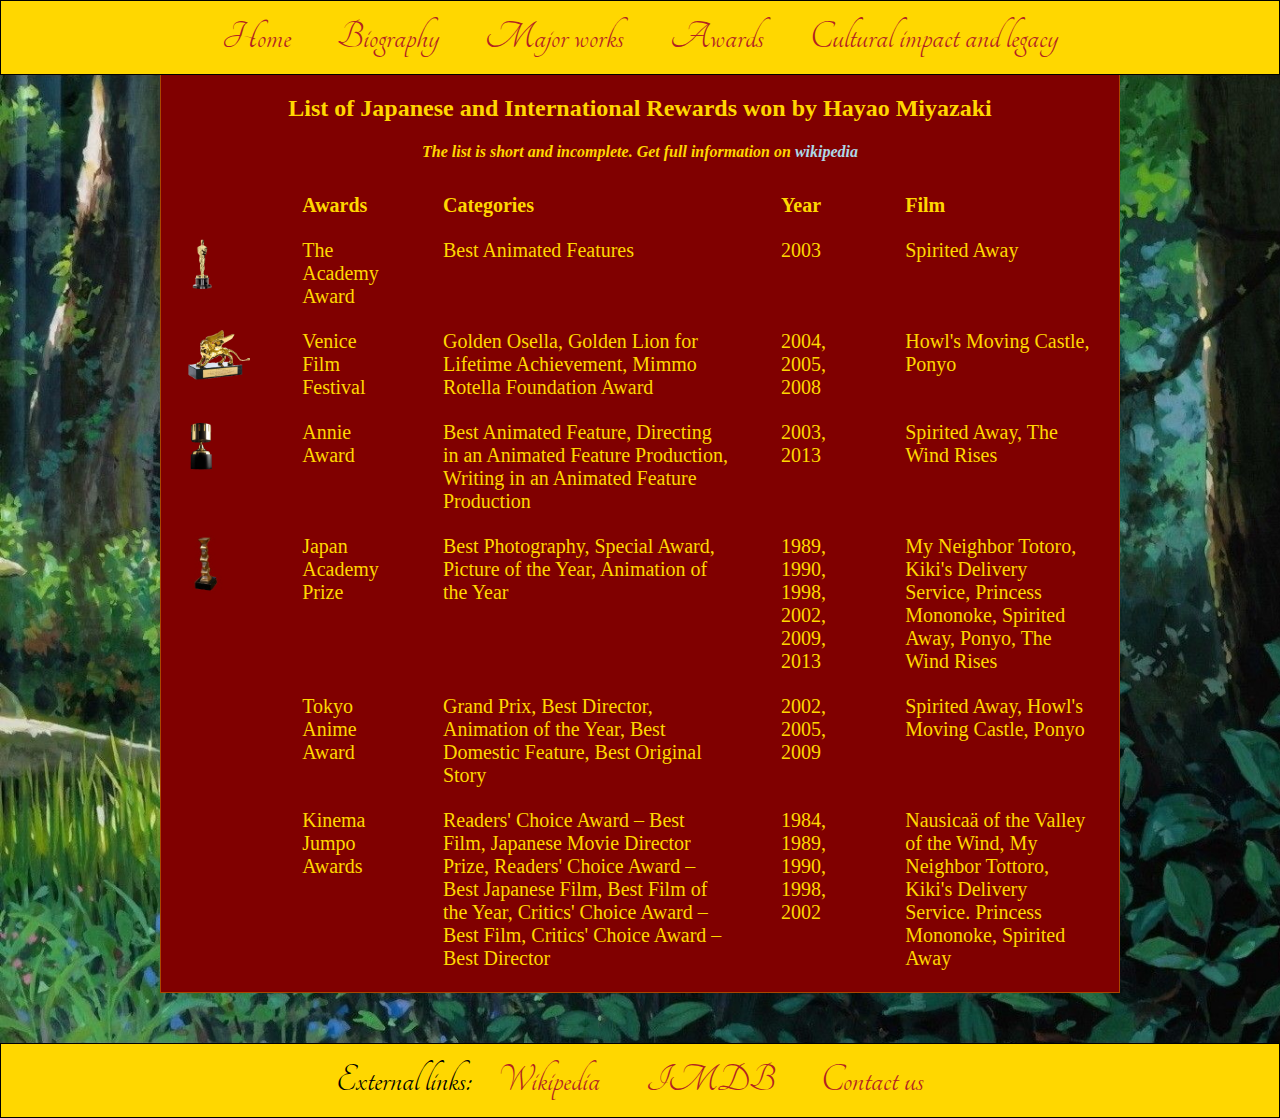
<file: awards.html>
<!DOCTYPE html>
<html lang="en">
<head>
	<link rel="stylesheet" href="style.css">
	<link rel="stylesheet" href="https://fonts.googleapis.com/css?family=Tangerine">
	<link href="https://fonts.googleapis.com/css2?family=Satisfy" rel="stylesheet">
	<meta name="viewport" content="width=device-width, initial-scale=1.0">
	<title>Hayao Miyazaki tribute page</title>
</head>
<body>
	<header>
		<nav>
			<a href="index.html">Home</a>
			<a href="biography.html">Biography</a>
			<a href="works.html">Major works</a>
			<a href="awards.html">Awards</a>
			<a href="legacy.html">Cultural impact and legacy</a>
		</nav>
	</header>
	<section class="main">
		<div class="container">
			<h2 align="center">List of Japanese and International Rewards won by Hayao Miyazaki</h2>
			<h4 align="center"><i>The list is short and incomplete. Get full information on <a href="https://en.wikipedia.org/wiki/List_of_accolades_received_by_Hayao_Miyazaki" class="intext-link">wikipedia</a></i></h3>
			<table>
				<tr>
					<th></th>
					<th>Awards</th>
					<th>Categories
					<th>Year</th>
					<th>Film</th>
				</tr>
				<tr>
					<td><img src="Img/Oscars.png" height="50"></td>
					<td>The Academy Award</td>
					<td>Best Animated Features</td>
					<td>2003</td>
					<td>Spirited Away</td>
				</tr>
				<tr>
					<td><img src="Img/Golden_Lion_size.jpg" height="50"></td>
					<td>Venice Film Festival</td>
					<td>Golden Osella, Golden Lion for Lifetime Achievement, Mimmo Rotella Foundation Award</td>
					<td>2004, 2005, 2008</td>
					<td>Howl's Moving Castle, Ponyo</td>
				</tr>
				<tr>
					<td><img src="Img/Annie_Award.png" height="50"></td>
					<td>Annie Award</td>
					<td>Best Animated Feature, Directing in an Animated Feature Production, Writing in an Animated Feature Production</td>
					<td>2003, 2013</td>
					<td>Spirited Away, The Wind Rises</td>
				</tr>
				<tr>
					<td><img src="Img/Japan academy prize.jpg" height="60"></td>
					<td>Japan Academy Prize</td>
					<td>Best Photography, Special Award, Picture of the Year, Animation of the Year</td>
					<td>1989, 1990, 1998, 2002, 2009, 2013</td>
					<td>My Neighbor Totoro, Kiki's Delivery Service, Princess Mononoke, Spirited Away, Ponyo, The Wind Rises</td>
				</tr>
				<tr>
					<td></td>
					<td>Tokyo Anime Award</td>
					<td>Grand Prix, Best Director, Animation of the Year, Best Domestic Feature, Best Original Story</td>
					<td>2002, 2005, 2009</td>
					<td>Spirited Away, Howl's Moving Castle, Ponyo</td>
				</tr>
				<tr>
					<td></td>
					<td>Kinema Jumpo Awards</td>
					<td>Readers' Choice Award – Best Film, Japanese Movie Director Prize, Readers' Choice Award – Best Japanese Film, Best Film of the Year, Critics' Choice Award – Best Film, Critics' Choice Award – Best Director </td>
					<td>1984, 1989, 1990, 1998, 2002</td>
					<td>Nausicaä of the Valley of the Wind, My Neighbor Tottoro, Kiki's Delivery Service. Princess Mononoke, Spirited Away</td>
				</tr>

			</table>
		</div>
	</section>
	<footer> 
		<nav>
			External links:
			<a href="https://en.wikipedia.org/wiki/Hayao_Miyazaki">Wikipedia</a>
			<a href="https://www.imdb.com/name/nm0594503/">IMDB</a>
			<a href="contact.html">Contact us</a>
		</nav>
	</footer>
</body>
</html>
</file>
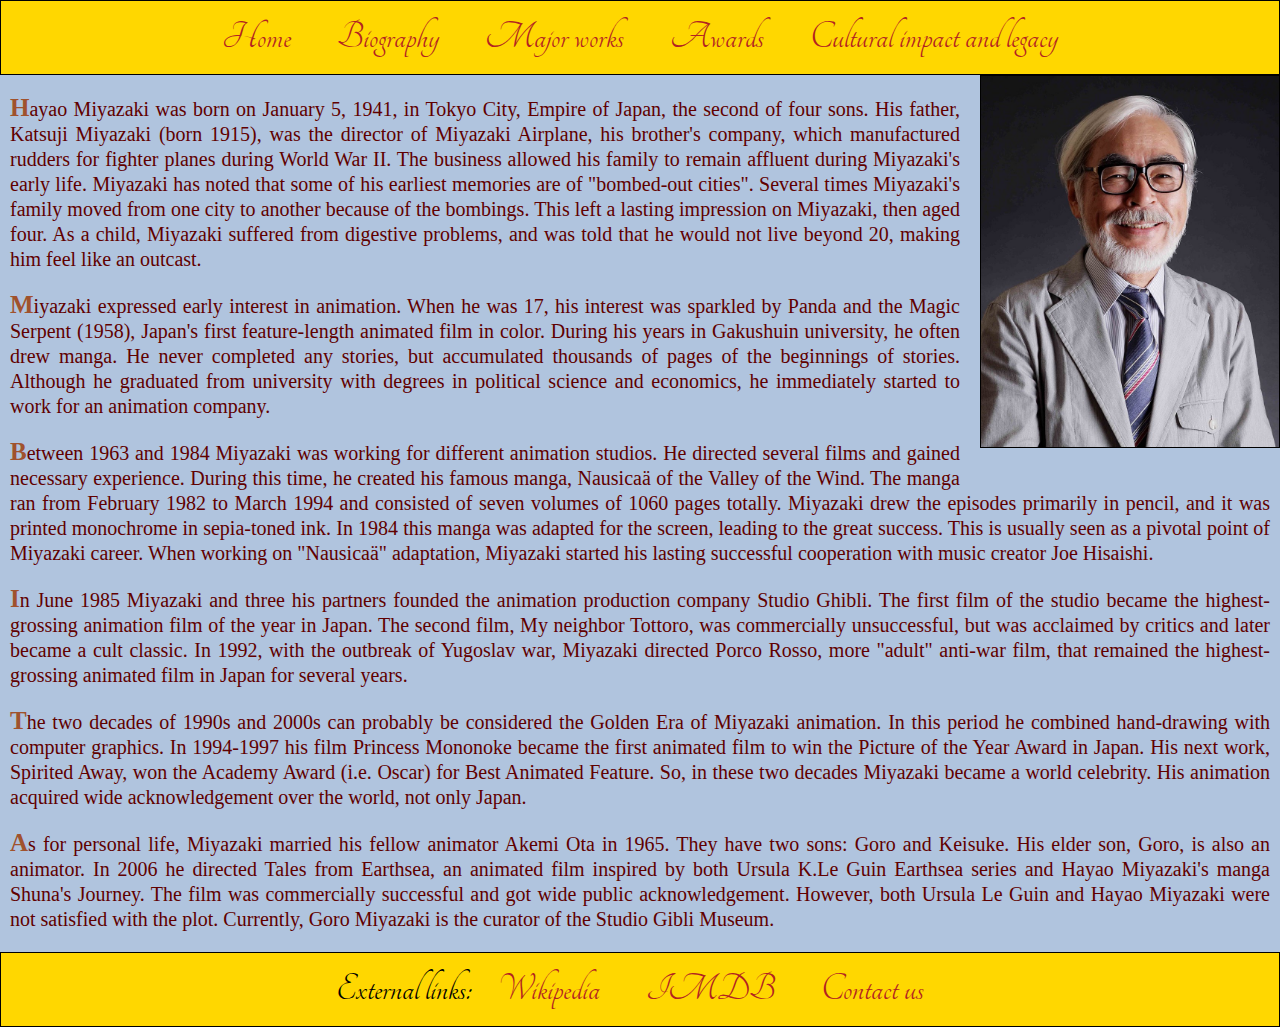
<file: biography.html>
<!DOCTYPE html>
<html lang="en">
<head>
	<link rel="stylesheet" href="style.css">
	<link rel="stylesheet" href="https://fonts.googleapis.com/css?family=Tangerine">
	<link href="https://fonts.googleapis.com/css2?family=Satisfy" rel="stylesheet">
	<meta name="viewport" content="width=device-width, initial-scale=1.0">
	<title>Hayao Miyazaki tribute page</title>
</head>
<body>
	<header>
		<nav>
			<a href="index.html">Home</a>
			<a href="biography.html">Biography</a>
			<a href="works.html">Major works</a>
			<a href="awards.html">Awards</a>
			<a href="legacy.html">Cultural impact and legacy</a>
		</nav>
	</header>
	<div>
		<img src="Img/Hayao_Miyazaki.jpg" class="portrait1">
		<p class="p1">Hayao Miyazaki was born on January 5, 1941, in Tokyo City, Empire of Japan, the second of four sons. His father, Katsuji Miyazaki (born 1915), was the director of Miyazaki Airplane, his brother's company, which manufactured rudders for fighter planes during World War II. The business allowed his family to remain affluent during Miyazaki's early life. Miyazaki has noted that some of his earliest memories are of "bombed-out cities". Several times Miyazaki's family moved from one city to another because of the bombings. This left a lasting impression on Miyazaki, then aged four. As a child, Miyazaki suffered from digestive problems, and was told that he would not live beyond 20, making him feel like an outcast.</p>
		<p class="p1">Miyazaki expressed early interest in animation. When he was 17, his interest was sparkled by Panda and the Magic Serpent (1958), Japan's first feature-length animated film in color. During his years in Gakushuin university, he often drew manga. He never completed any stories, but accumulated thousands of pages of the beginnings of stories. Although he graduated from university with degrees in political science and economics, he immediately started to work for an animation company.</p>
		<p class="p1"> Between 1963 and 1984 Miyazaki was working for different animation studios. He directed several films and gained necessary experience. During this time, he created his famous manga, Nausicaä of the Valley of the Wind. The manga ran from February 1982 to March 1994 and consisted of seven volumes of 1060 pages totally. Miyazaki drew the episodes primarily in pencil, and it was printed monochrome in sepia-toned ink. In 1984 this manga was adapted for the screen, leading to the great success. This is usually seen as a pivotal point of Miyazaki career. When working on "Nausicaä" adaptation, Miyazaki started his lasting successful cooperation with music creator Joe Hisaishi.</p>
		<p class="p1">In June 1985 Miyazaki and three his partners founded the animation production company Studio Ghibli. The first film of the studio became the highest-grossing animation film of the year in Japan. The second film, My neighbor Tottoro, was commercially unsuccessful, but was acclaimed by critics and later became a cult classic. In 1992, with the outbreak of Yugoslav war, Miyazaki directed Porco Rosso, more "adult" anti-war film, that remained the highest-grossing animated film in Japan for several years.</p>
		<p class="p1">The two decades of 1990s and 2000s can probably be considered the Golden Era of Miyazaki animation. In this period he combined hand-drawing with computer graphics. In 1994-1997 his film Princess Mononoke became the first animated film to win the Picture of the Year Award in Japan. His next work, Spirited Away, won the Academy Award (i.e. Oscar) for Best Animated Feature. So, in these two decades Miyazaki became a world celebrity. His animation acquired wide acknowledgement over the world, not only Japan.</p>
		<p class="p1">As for personal life, Miyazaki married his fellow animator Akemi Ota in 1965. They have two sons: Goro and Keisuke. His elder son, Goro, is also an animator. In 2006 he directed Tales from Earthsea, an animated film inspired by both Ursula K.Le Guin Earthsea series and Hayao Miyazaki's manga Shuna's Journey. The film was commercially successful and got wide public acknowledgement. However, both Ursula Le Guin and Hayao Miyazaki were not satisfied with the plot. Currently, Goro Miyazaki is the curator of the Studio Gibli Museum. 

	<footer> 
		<nav>
			External links:
			<a href="https://en.wikipedia.org/wiki/Hayao_Miyazaki">Wikipedia</a>
			<a href="https://www.imdb.com/name/nm0594503/">IMDB</a>
			<a href="contact.html">Contact us</a>
		</nav>
	</footer>
</body>
</html>
</file>
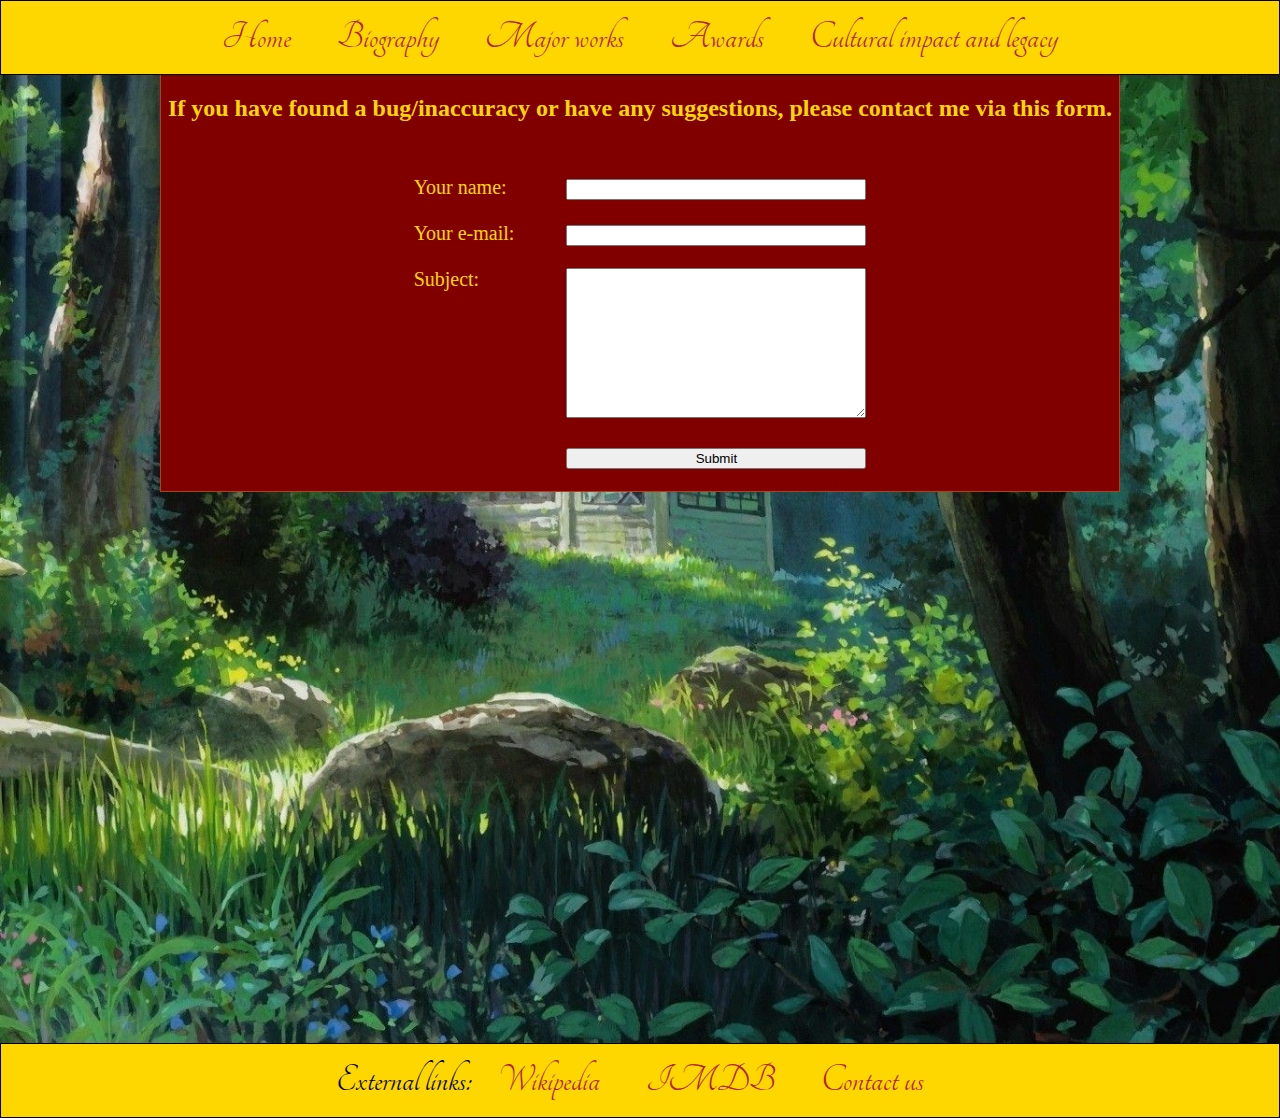
<file: contact.html>
<!DOCTYPE html>
<html lang="en">
<head>
	<link rel="stylesheet" href="style.css">
	<link rel="stylesheet" href="https://fonts.googleapis.com/css?family=Tangerine">
	<link href="https://fonts.googleapis.com/css2?family=Satisfy" rel="stylesheet">
	<meta name="viewport" content="width=device-width, initial-scale=1.0">
	<title>Hayao Miyazaki tribute page</title>
</head>
<body>
	<header>
		<nav>
			<a href="index.html">Home</a>
			<a href="biography.html">Biography</a>
			<a href="works.html">Major works</a>
			<a href="awards.html">Awards</a>
			<a href="legacy.html">Cultural impact and legacy</a>
		</nav>
	</header>
	<section class="main">
		<div class="container">
			<h2 align="center">If you have found a bug/inaccuracy or have any suggestions, please contact me via this form.</h2>
			<table>
				<tr><th></th><th></th></tr>
				<form method="GET" action="">
				<tr><td>Your name: </td><td><input type="text" id="name" name="name" required></td></tr>
				<tr><td>Your e-mail: </td><td><input type="e-mail" id="e-mail" name="e-mail"></td></tr>
				<tr><td>Subject: </td><td><textarea id="subj" name="subj"></textarea></td></tr>
				<tr><td></td><td><input type="submit" id="submit" value="Submit"></td></tr>
			</table>
		</div>
	</section>
	<footer> 
		<nav>
			External links:
			<a href="https://en.wikipedia.org/wiki/Hayao_Miyazaki">Wikipedia</a>
			<a href="https://www.imdb.com/name/nm0594503/">IMDB</a>
			<a href="contact.html">Contact us</a>
		</nav>
	</footer>
</body>
</html>
</file>
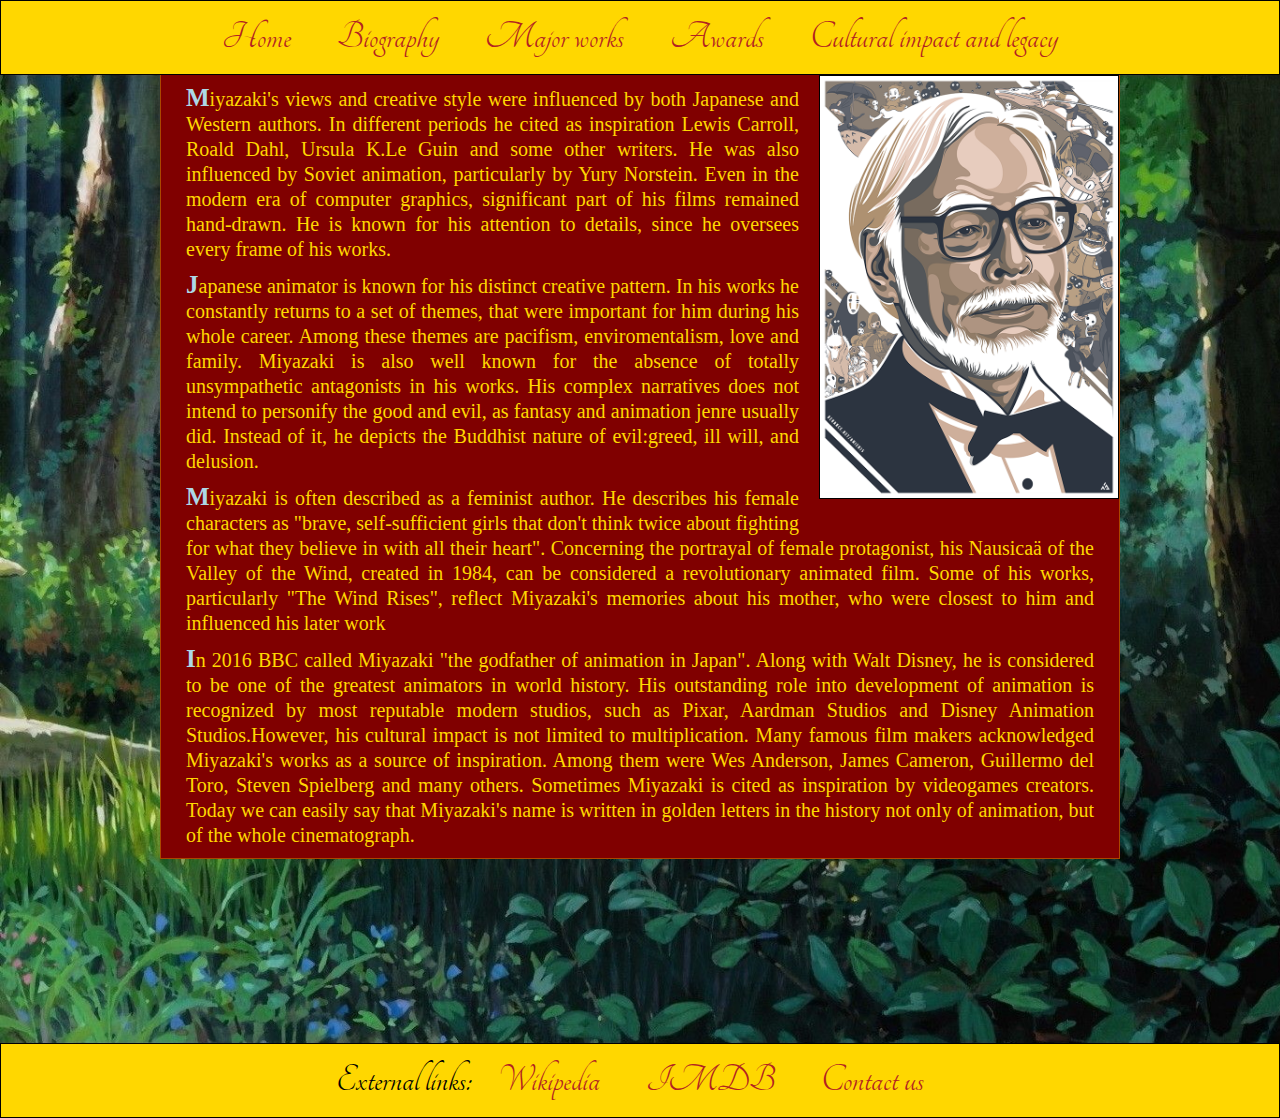
<file: legacy.html>
<!DOCTYPE html>
<html lang="en">
<head>
	<link rel="stylesheet" href="style.css">
	<link rel="stylesheet" href="https://fonts.googleapis.com/css?family=Tangerine">
	<link href="https://fonts.googleapis.com/css2?family=Satisfy" rel="stylesheet">
	<meta name="viewport" content="width=device-width, initial-scale=1.0">
	<title>Hayao Miyazaki tribute page</title>
</head>
<body>
	<header>
		<nav>
			<a href="index.html">Home</a>
			<a href="biography.html">Biography</a>
			<a href="works.html">Major works</a>
			<a href="awards.html">Awards</a>
			<a href="legacy.html">Cultural impact and legacy</a>
		</nav>
	</header>
	<section class="main">
		<div class="container">
			<img src="Img/Miyazaki-legacy.png" class="portrait2" alt="Hayao Miyazaki and his characters">
			<p class="p3">Miyazaki's views and creative style were influenced by both Japanese and Western authors. In different periods he cited as inspiration Lewis Carroll, Roald Dahl, Ursula K.Le Guin and some other writers. He was also influenced by Soviet animation, particularly by Yury Norstein. Even in the modern era of computer graphics, significant part of his films remained hand-drawn. He is known for his attention to details, since he oversees every frame of his works.</p>
			<p class="p3">Japanese animator is known for his distinct creative pattern. In his works he constantly returns to a set of themes, that were important for him during his whole career. Among these themes are pacifism, enviromentalism, love and family. Miyazaki is also well known for the absence of totally unsympathetic antagonists in his works. His complex narratives does not intend to personify the good and evil, as fantasy and animation jenre usually did. Instead of it, he depicts the Buddhist nature of evil:greed, ill will, and delusion.</p>
			<p class="p3">Miyazaki is often described as a feminist author. He describes his female characters as "brave, self-sufficient girls that don't think twice about fighting for what they believe in with all their heart". Concerning the portrayal of female protagonist, his Nausicaä of the Valley of the Wind, created in 1984, can be considered a revolutionary animated film. Some of his works, particularly "The Wind Rises", reflect Miyazaki's memories about his mother, who were closest to him and influenced his later work</p>
			<p class="p3">In 2016 BBC called Miyazaki "the godfather of animation in Japan". Along with Walt Disney, he is considered to be one of the greatest animators in world history. His outstanding role into development of animation is recognized by most reputable modern studios, such as Pixar, Aardman Studios and Disney Animation Studios.However, his cultural impact is not limited to multiplication. Many famous film makers acknowledged Miyazaki's works as a source of inspiration. Among them were Wes Anderson, James Cameron, Guillermo del Toro, Steven Spielberg and many others. Sometimes Miyazaki is cited as inspiration by videogames creators. Today we can easily say that Miyazaki's name is written in golden letters in the history not only of animation, but of the whole cinematograph.</p>
	</section>
	<footer> 
		<nav>
			External links:
			<a href="https://en.wikipedia.org/wiki/Hayao_Miyazaki">Wikipedia</a>
			<a href="https://www.imdb.com/name/nm0594503/">IMDB</a>
			<a href="contact.html">Contact us</a>
		</nav>
	</footer>
</body>
</html>
</file>
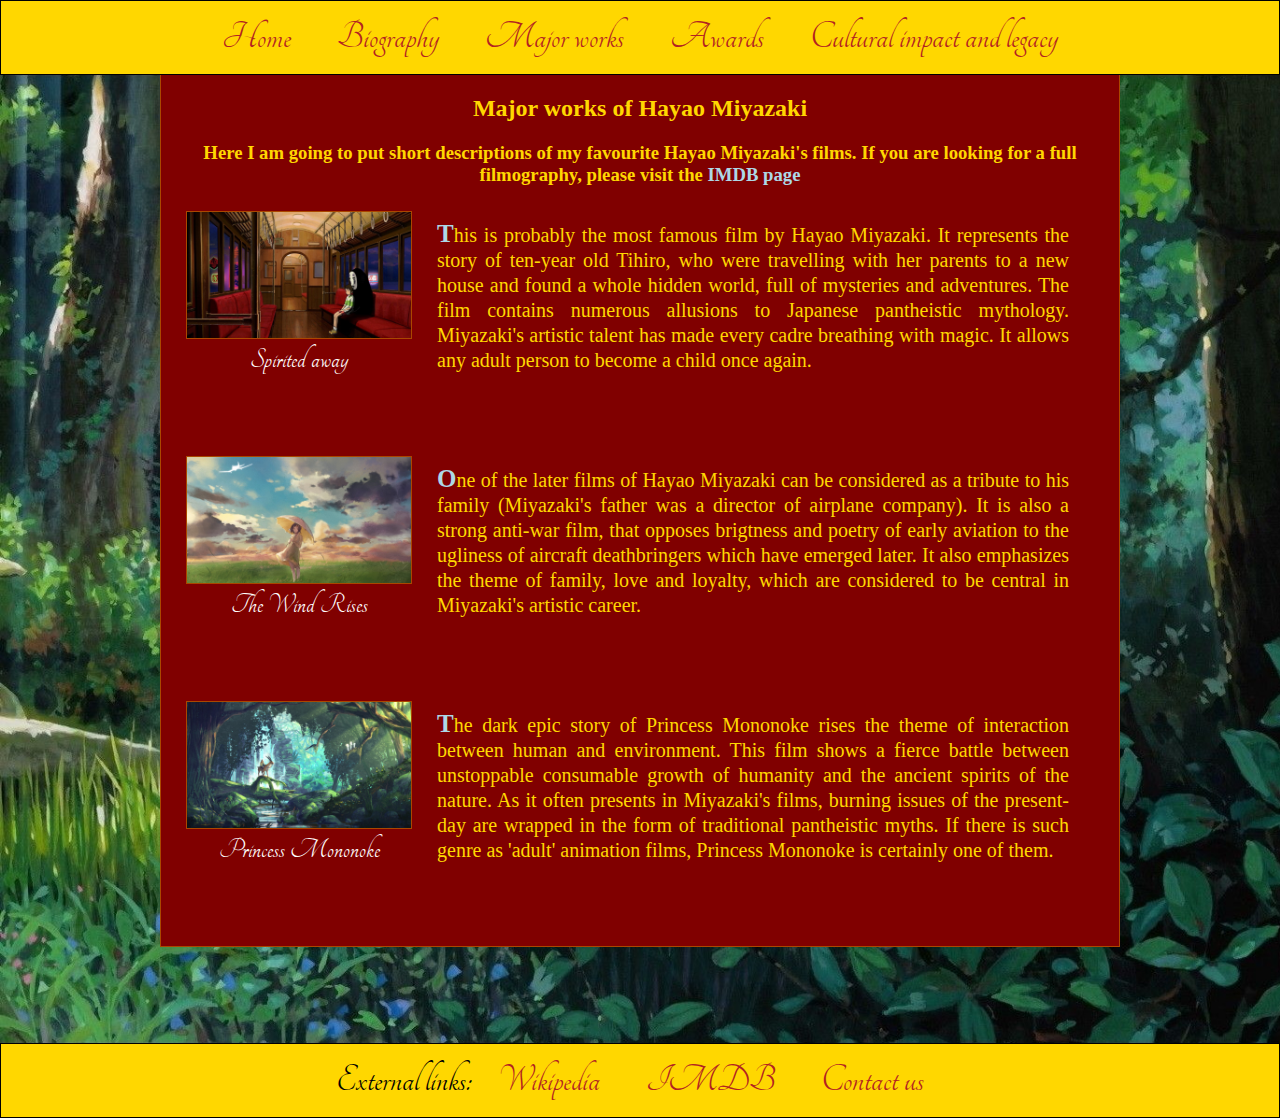
<file: works.html>
<!DOCTYPE html>
<html lang="en">
<head>
	<link rel="stylesheet" href="style.css">
	<link rel="stylesheet" href="https://fonts.googleapis.com/css?family=Tangerine">
	<link href="https://fonts.googleapis.com/css2?family=Satisfy" rel="stylesheet">
	<meta name="viewport" content="width=device-width, initial-scale=1.0">
	<title>Hayao Miyazaki tribute page</title>
</head>
<body>
	<header>
		<nav>
			<a href="index.html">Home</a>
			<a href="biography.html">Biography</a>
			<a href="works.html">Major works</a>
			<a href="awards.html">Awards</a>
			<a href="legacy.html">Cultural impact and legacy</a>
		</nav>
	</header>
	<section class="main">
		<div class="container">
			<h2 align="center">Major works of Hayao Miyazaki</h2>
			<h3 align="center">Here I am going to put short descriptions of my favourite Hayao Miyazaki's films. If you are looking for a full filmography, please visit the <a href="https://www.imdb.com/name/nm0594503/" class="intext-link">IMDB page</a></h3>
			<div class="films-row">
				<div class="films-col">
					<img height="128" class="poster" src="Img/Spirited away.jpg" alt="Spirited away" align="center">
					<p class="p2">Spirited away</p>
				</div>
				<div class="p3">
					This is probably the most famous film by Hayao Miyazaki. It represents the story of ten-year old Tihiro, who were travelling with her parents to a new house and found a whole hidden world, full of mysteries and adventures. The film contains numerous allusions to Japanese pantheistic mythology. Miyazaki's artistic talent has made every cadre breathing with magic. It allows any adult person to become a child once again.
				</div>
			</div>
			<div class="films-row">
				<div class="films-col">
					<img height="128" class="poster" src="Img/The Wind Rises.jpg" alt="The Wind Rises" align="center">
					<p class="p2">The Wind Rises</p>
				</div>
				<div class="p3">
					One of the later films of Hayao Miyazaki can be considered as a tribute to his family (Miyazaki's father was a director of airplane company). It is also a strong anti-war film, that opposes brigtness and poetry of early aviation to the ugliness of aircraft deathbringers which have emerged later. It also emphasizes the theme of family, love and loyalty, which are
					considered to be central in Miyazaki's artistic career.
				</div>
			</div>
			<div class="films-row">
				<div class="films-col">
					<img height="128" class="poster" src="Img/Princess Mononoke.jpg" alt="Princess Mononoke" align="center">
					<p class="p2">Princess Mononoke</p>
				</div>
				<div class="p3">
					The dark epic story of Princess Mononoke rises the theme of interaction between human and environment. This film shows a fierce battle between unstoppable consumable growth of humanity and the ancient spirits of the nature. As it often presents in Miyazaki's films, burning issues of the present-day are wrapped in the form of traditional pantheistic myths. If there is such genre as 'adult' animation films, Princess Mononoke is certainly one of them.
				</div>
			</div>
		</div>
	</section>
	<footer> 
		<nav>
			External links:
			<a href="https://en.wikipedia.org/wiki/Hayao_Miyazaki">Wikipedia</a>
			<a href="https://www.imdb.com/name/nm0594503/">IMDB</a>
			<a href="contact.html">Contact us</a>
		</nav>
	</footer>
</body>
</html>
</file>
<file: style.css>
*{
	box-sizing: border-box;
}
header, footer{
	display: flex;
	background-color: gold;
	font-family: Tangerine;
	width:100%;
	padding:15px;
	font-size:40px;
	justify-content: center;
	border:1px solid black;
}
a{
	text-decoration: none;
	color:firebrick;
	margin:0px 20px;
}
.intext-link{
	color:lightblue;
	margin:0px;
}
a:hover{
	font-weight: bold;
	font-size:105%;
	transition:1s;
}
#textblock{
	background-color: rgba(0,100,0,0.5);
	width:768px;
}
#textblock:hover{
	background-color: rgba(0,100,0,0.8);
}
#header, #subheader{
	font-family: Georgia;
	margin:10px 25px;
	color:#E0FFFF;
}
#header{
	font-size: 75px;
	font-weight:bold;
}
#subheader{
	font-size:35px;
}
body{
	margin:0px;
	width: 100%;
	height:100%;
	display:flex;
	flex-direction: column;
	background-color: rgb(176,196,222);
}
.main{
	height:968px;
	width:100%;
	display:flex;
	flex-direction: column;
	background-image:url("Img/miyazaki-hayao-wallpapers.jpg");
	background-size: cover;
}
.portrait1, .portrait2{
	width:300px;
	float:right;
	border:1px solid black;
	margin:0px 0px 20px 20px;
}
.p1{
	margin:20px 10px;
	text-align: justify;
	line-height:1.25em;
	font-size: 20px;
	font-family: Georgia;
	color:rgb(96,0,0);
}
.p1::first-letter{
	font-weight: bold;
	color: sienna;
	font-size: 1.25em;
}
.container{
	background-color: maroon;
	width:75%;
	color:gold;
	margin: 0 auto;
	border-top:0px;
	border-right:1px;
	border-bottom:1px;
	border-left:1px;
	border-color: rgba(255,215,0,0.33);
	border-style: solid;
	overflow: scroll;
}
.container::-webkit-scrollbar{
	display: none;
}
table{
	font-family: Georgia;
	font-size: 20px;

	margin: 10px auto;
}
th, td{
	text-align: left;
	padding:10px 25px;
	vertical-align: top;
}
td img:hover{
	transform: scale(2);
	transition: 2s;
}
.poster{
	align-self: center;
	border: 1px rgba(255,215,0,0.33) solid;
	object-fit: contain;
}
.poster:hover{
	transform: scale(3);
	transition: 1s;
	translate: 250px 0px;
	z-index: 1;
}
.films-row{
	display: flex;
	font-size: 18px;
	margin:25px;
}
.films-col{
	display: flex;
	flex-direction: column;
	flex-wrap: wrap;
	width: 33%;
}
.p2{
	color:white;
	font-family: Tangerine;
	font-size: 30px;
	text-align: center;
	position: relative;
	bottom: 25px;
}
.text-description{
	text-align: justify;
	margin: 0px 10px;
}
.p3{
	margin: 10px 25px;
	text-align: justify;
	line-height:1.25em;
	font-size: 20px;
}
.p3::first-letter{
	font-weight: bold;
	color: lightblue;
	font-size: 1.25em;
}
#Tottoro{
	position:relative;
	left:500px;
	top:278px;
}
#Tottoro:hover{
	transform: scale(0.9);
	opacity: 0.1;
	transition:5s;
}
input, textarea{
	width: 300px;
}
textarea{
	height: 150px;
}
input:focus, textarea:focus{
	background-color: lightblue;
}
#submit:hover{
	transform: scale(1.1);
	background-color: gold;
	color:maroon;
	transition:1.5s;
}
/* media queries */
@media screen and (max-height:1200px) and (max-width: 900px){
	.main{
		height: 900px;
	}
	.container{
		width:100%;
		height: 100%
	}
	input, textarea{
		width:100%;
	}
	.p2, .p3, th, td{
		font-size: 75%;
		margin-right:3%;
	}
	.p2{
		position:relative;
		bottom:0px;
	}
	.poster{
		height:96px;
	}
	.poster:hover{
		transform: scale(3);
		transition: 1s;
		translate: 100px 0px;
		z-index: 1;
	}
	.portrait1{
		width: 100%;
	}
	.portrait2{
		float: none;
	}
	header, footer{
		padding:2%;
		font-size: 85%;
	}
	#textblock{
		width: 100%;
	}
	#Tottoro{
		position: relative;
		left:10px;
		top:175px;
	}
	#header{
		font-size: 2em;
	}
	#subheader{
		font-size: 1.1em;
	}
	.films-col{
		width: 50%;
	}
}
@media screen and (max-height:750px) and (max-width: 900px) {
	.main{
		height: 720px;
	}
	.p2, .p3, th, td{
		font-size: 60%;
		margin-right:2%;
	}
	.p2{
		position:relative;
		bottom:0px;
	}
	.poster{
		height:72px;
	}
	.poster:hover{
		transform: scale(3);
		transition: 1s;
		translate: 100px 0px;
		z-index: 1;
	}
	.portrait1{
		width: 100%;
	}
	.portrait2{
		float: none;
	}
	header, footer{
		padding:1.5%;
		font-size: 80%;
	}
	#textblock{
		width: 100%;
	}
	#Tottoro{
		position: relative;
		left:250px;
		top:250px;
		height:10em;
	}
	#header{
		font-size: 2em;
	}
	#subheader{
		font-size: 1.1em;
	}
	.films-col{
		width: 50%;
	}
}
@media screen and (min-height: 750px) and (max-height: 1000px) and (max-width: 1000px){
	.main{
		height:900px;
	}
	#Tottoro{
		position: relative;
		left:310px;
		top:390px;
		height:10em;
	}
}
@media screen and (min-height: 1000px){
	.main{
		height:1200px;
	}
	#Tottoro{
		position: relative;
		left:600px;
		top:500px;
	}
}
@media screen and (min-height: 1350px){
	.main{
		height:1368px;
	}
}
@media screen and (max-width: 300px){
	#Tottoro{
		display: none;
	}
}
</file>
